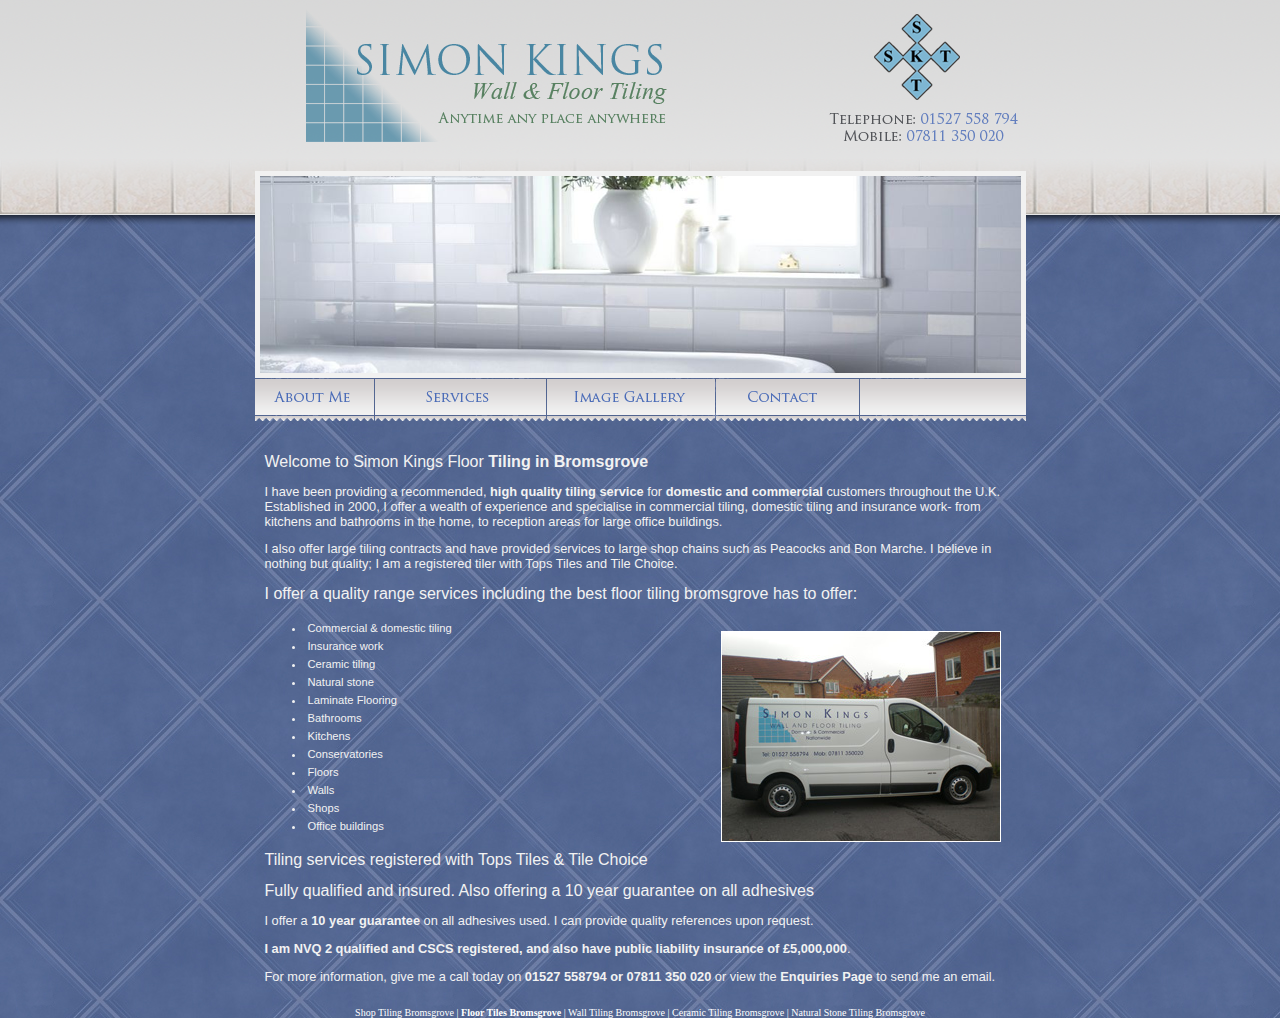
<file: index.html>
<!DOCTYPE html PUBLIC "-//W3C//DTD XHTML 1.0 Transitional//EN" "http://www.w3.org/TR/xhtml1/DTD/xhtml1-transitional.dtd">
<html xmlns="http://www.w3.org/1999/xhtml">
<head>
<title>Simon Kings Wall &amp; Floor Tiling | Shop Tiles | Floor Tiles Bromsgrove | Wall Tiles | Ceramic Tiles | Natural Stone Tiles</title>
<meta http-equiv="Content-Type" content="text/html; charset=utf-8" />
<link rel="stylesheet" type="text/css" href="css/style.css" />
</head>

<body>

<div id="title">
<div id="header"><img src="images/header.png" alt="Simon Kings Wall & Floor Tiling" /></div>
</div>

<div id="holder">

<div id="nav">
<a href="/"><img src="images/nav_01.png" alt="About Us" /></a>
<a href="services.html"><img src="images/nav_02.png" alt="Our Services" /></a>
<a href="gallery.html"><img src="images/nav_03.png" alt="Image Gallery" /></a>
<a href="contact.html"><img src="images/nav_04.png" alt="How to Contact" /></a>
<img src="images/nav_05.png" alt="" />
</div>

<div id="content">
<h1>Welcome to Simon Kings Floor <strong>Tiling in Bromsgrove</strong></h1>

<p>I have been providing a recommended, <strong>high quality tiling service</strong> for 
<strong>domestic and commercial</strong> customers throughout the U.K. Established in 2000, I offer a wealth of experience and specialise in commercial tiling, domestic tiling and insurance work- from kitchens and bathrooms in the home, to reception areas for large office buildings.</p>

<p>I also offer large tiling contracts and have provided services to large shop chains such as Peacocks and Bon Marche. I believe in nothing but quality; I am a registered tiler with Tops Tiles and Tile Choice.</p>

<h2>I offer a quality range services including the best floor tiling bromsgrove has to offer:</h2>

<div class="imgright">
<img src="images/1.jpg" alt="Simon Kings Covers Bromsgrove and Surrounding Areas" />
</div>

<ul>
<li><a href="/">Commercial &amp; domestic tiling</a></li>
<li><a href="/">Insurance work</a></li>
<li>Ceramic tiling</li>
<li><a href="/">Natural stone</a></li>
<li>Laminate Flooring</li>
<li>Bathrooms</li>
<li>Kitchens</li>
<li>Conservatories</li>
<li>Floors</li>
<li>Walls</li>
<li>Shops</li>
<li>Office buildings</li>
</ul>
 
<h1>Tiling services registered with Tops Tiles &amp;  Tile Choice</h1>

<h2>Fully qualified and insured. Also offering a 10 year guarantee on all adhesives</h2>
<p>I offer a <strong>10 year guarantee</strong> on all adhesives used. I can provide quality references upon request.</p>

<p><strong>I am NVQ 2 qualified and CSCS registered, and also have public liability insurance of £5,000,000</strong>.</p>

<p>For more information, give me a call today on <strong>01527 558794 or 07811 350 020</strong> or view the <strong>Enquiries Page</strong> to send me an email.</p>

</div> <!-- end of content -->



</div> <!-- end of holder -->
<div style="text-align: center; font-size: 10px; color: #fff;"><a href="/">Shop Tiling Bromsgrove</a> | <strong>Floor Tiles Bromsgrove</strong> | <a href="/">Wall Tiling Bromsgrove</a> | Ceramic Tiling Bromsgrove | Natural Stone Tiling Bromsgrove</div>
</body>
</html>
</file>
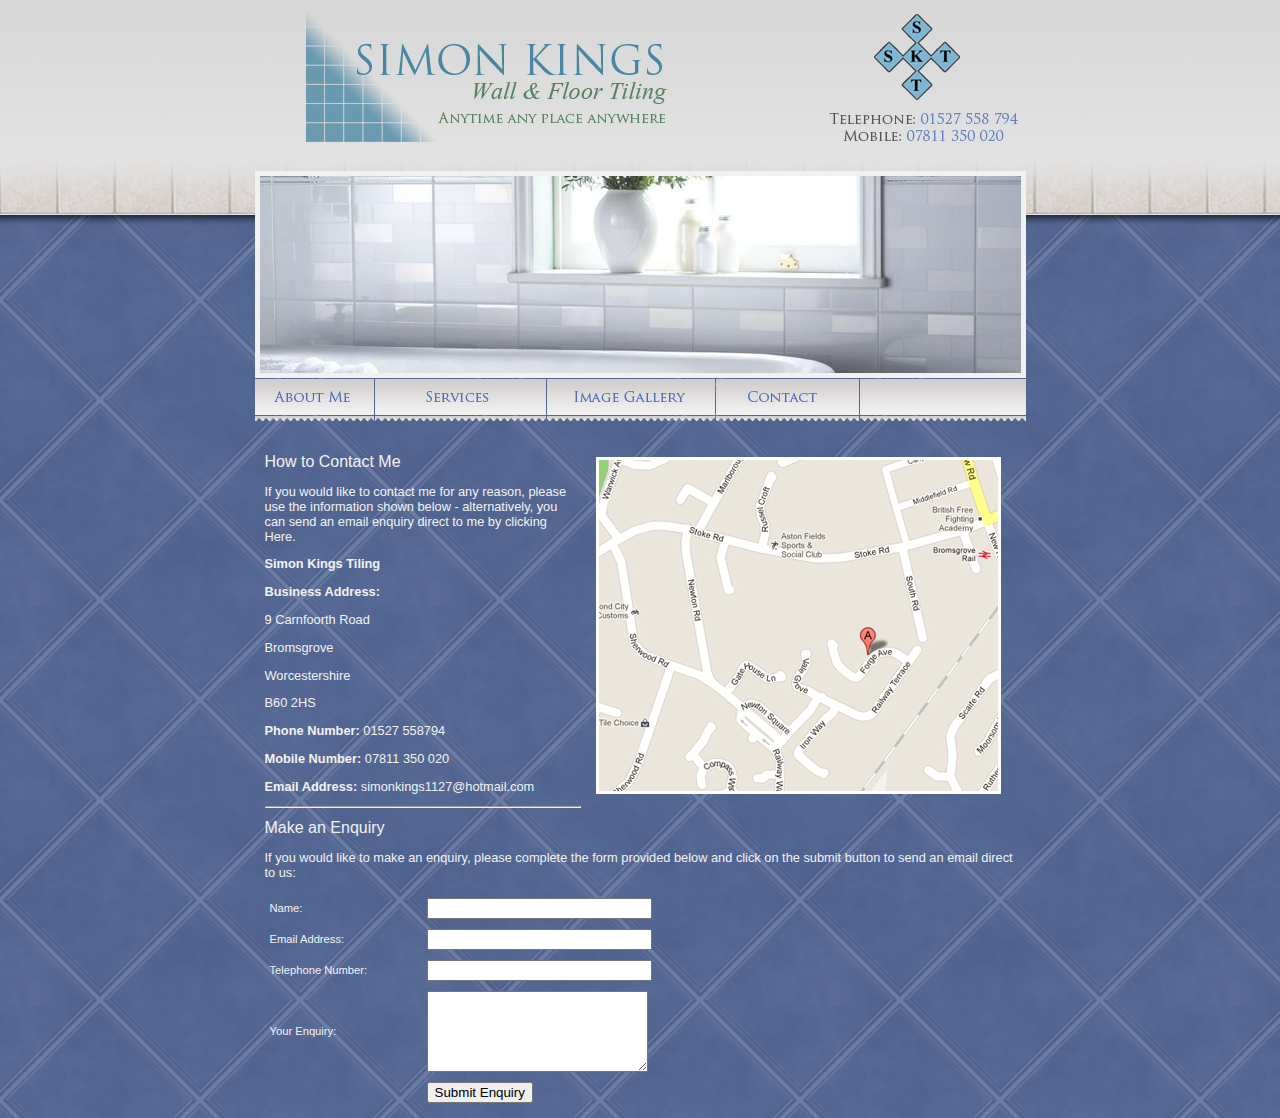
<file: contact.html>
<!DOCTYPE html PUBLIC "-//W3C//DTD XHTML 1.0 Transitional//EN" "http://www.w3.org/TR/xhtml1/DTD/xhtml1-transitional.dtd">
<html xmlns="http://www.w3.org/1999/xhtml">
<head>
<meta http-equiv="Content-Type" content="text/html; charset=utf-8" />
<title>Simon Kings Wall & Floor Tiling</title>
<link rel="stylesheet" type="text/css" href="css/style.css" />
</head>

<body>

<div id="title">
<div id="header"><img src="images/header.png" title="Simon Kings Wall & Floor Tiling" /></div>
</div>

<div id="holder">

<div id="nav">
<a href="/"><img src="images/nav_01.png" title="About Us" /></a>
<a href="services.html"><img src="images/nav_02.png" title="Our Services" /></a>
<a href="gallery.html"><img src="images/nav_03.png" title="Image Gallery" /></a>
<a href="contact.html"><img src="images/nav_04.png" title="How to Contact" /></a>
<img src="images/nav_05.png" />
</div>

<div id="content">
<div class="imgright">
<img src="images/map.jpg" />
</div>

<h1>How to Contact Me</h1>

<p>If you would like to contact me for any reason, please use the information shown below - alternatively, you can send an email enquiry direct to me by clicking <a href="gallery.html" title="Make an Enquiry">Here</a>.</p>

<p><strong>Simon Kings Tiling</strong></p>
<p><strong>Business Address:</strong></p>
<p>9 Carnfoorth Road</p>
<p>Bromsgrove</p>
<p>Worcestershire</p>
<p>B60 2HS</p>

<p><strong>Phone Number:</strong> 01527 558794</p>
<p><strong>Mobile Number:</strong> 07811 350 020</p>
<p><strong>Email Address:</strong> simonkings1127@hotmail.com</p>

<hr />

<h1>Make an Enquiry</h1>

<p>If you would like to make an enquiry, please complete the form provided below and click on the submit button to send an email direct to us:</p>

<div id="form">
<table width="500" border="0" cellspacing="0" cellpadding="5">
<form action="/cgi-bin/mailform.pl" method="post">
  <tr>
    <td>Name:</td>
    <td><input name="realname" type="text" size="25" /></td>
  </tr>
  <tr>
    <td>Email Address:</td>
    <td><input name="email" type="text" size="25" /></td>
  </tr>
  <tr>
    <td>Telephone Number:</td>
    <td><input name="telnumber" type="text" size="25" /></td>
  </tr>
  <tr>
    <td>Your Enquiry:</td>
    <td><textarea name="enquiry" cols="25" rows="5"></textarea></td>
  </tr>
  <tr>
    <td></td>
    <td><input name="submit" type="submit" value="Submit Enquiry" /></td>
  </tr>
  </form>
</table>
</div>

</div> <!-- end of content -->


</div> <!-- end of holder -->

</body>
</html>
</file>
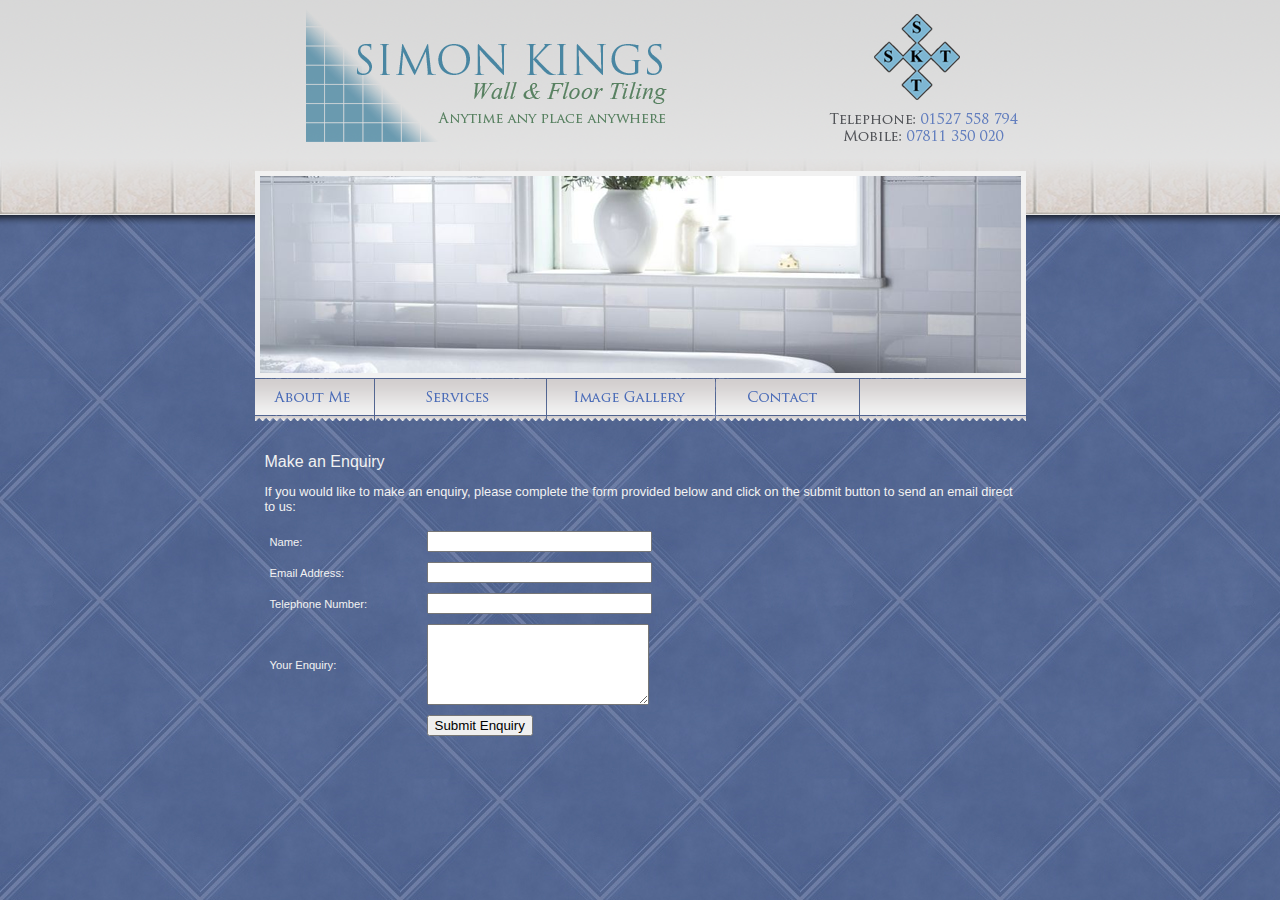
<file: enquiries.html>
<!DOCTYPE html PUBLIC "-//W3C//DTD XHTML 1.0 Transitional//EN" "http://www.w3.org/TR/xhtml1/DTD/xhtml1-transitional.dtd">
<html xmlns="http://www.w3.org/1999/xhtml">
<head>
<meta http-equiv="Content-Type" content="text/html; charset=utf-8" />
<title>Simon Kings Wall & Floor Tiling</title>
<link rel="stylesheet" type="text/css" href="css/style.css" />
</head>

<body>

<div id="title">
<div id="header"><img src="images/header.png" title="Simon Kings Wall & Floor Tiling" /></div>
</div>

<div id="holder">

<div id="nav">
<a href="/"><img src="images/nav_01.png" title="About Us" /></a>
<a href="services.html"><img src="images/nav_02.png" title="Our Services" /></a>
<a href="enquiries.html"><img src="images/nav_03.png" title="Enquiries" /></a>
<a href="contact.html"><img src="images/nav_04.png" title="How to Contact" /></a>
<img src="images/nav_05.png" />
</div>

<div id="content">
<h1>Make an Enquiry</h1>

<p>If you would like to make an enquiry, please complete the form provided below and click on the submit button to send an email direct to us:</p>

<div id="form">
<table width="500" border="0" cellspacing="0" cellpadding="5">
<form action="/cgi-bin/mailform.pl" method="post">
  <tr>
    <td>Name:</td>
    <td><input name="realname" type="text" size="25" /></td>
  </tr>
  <tr>
    <td>Email Address:</td>
    <td><input name="email" type="text" size="25" /></td>
  </tr>
  <tr>
    <td>Telephone Number:</td>
    <td><input name="telnumber" type="text" size="25" /></td>
  </tr>
  <tr>
    <td>Your Enquiry:</td>
    <td><textarea name="enquiry" cols="25" rows="5"></textarea></td>
  </tr>
  <tr>
    <td></td>
    <td><input name="submit" type="submit" value="Submit Enquiry" /></td>
  </tr>
  </form>
</table>
</div>

</div> <!-- end of content -->



</div> <!-- end of holder -->

</body>
</html>
</file>
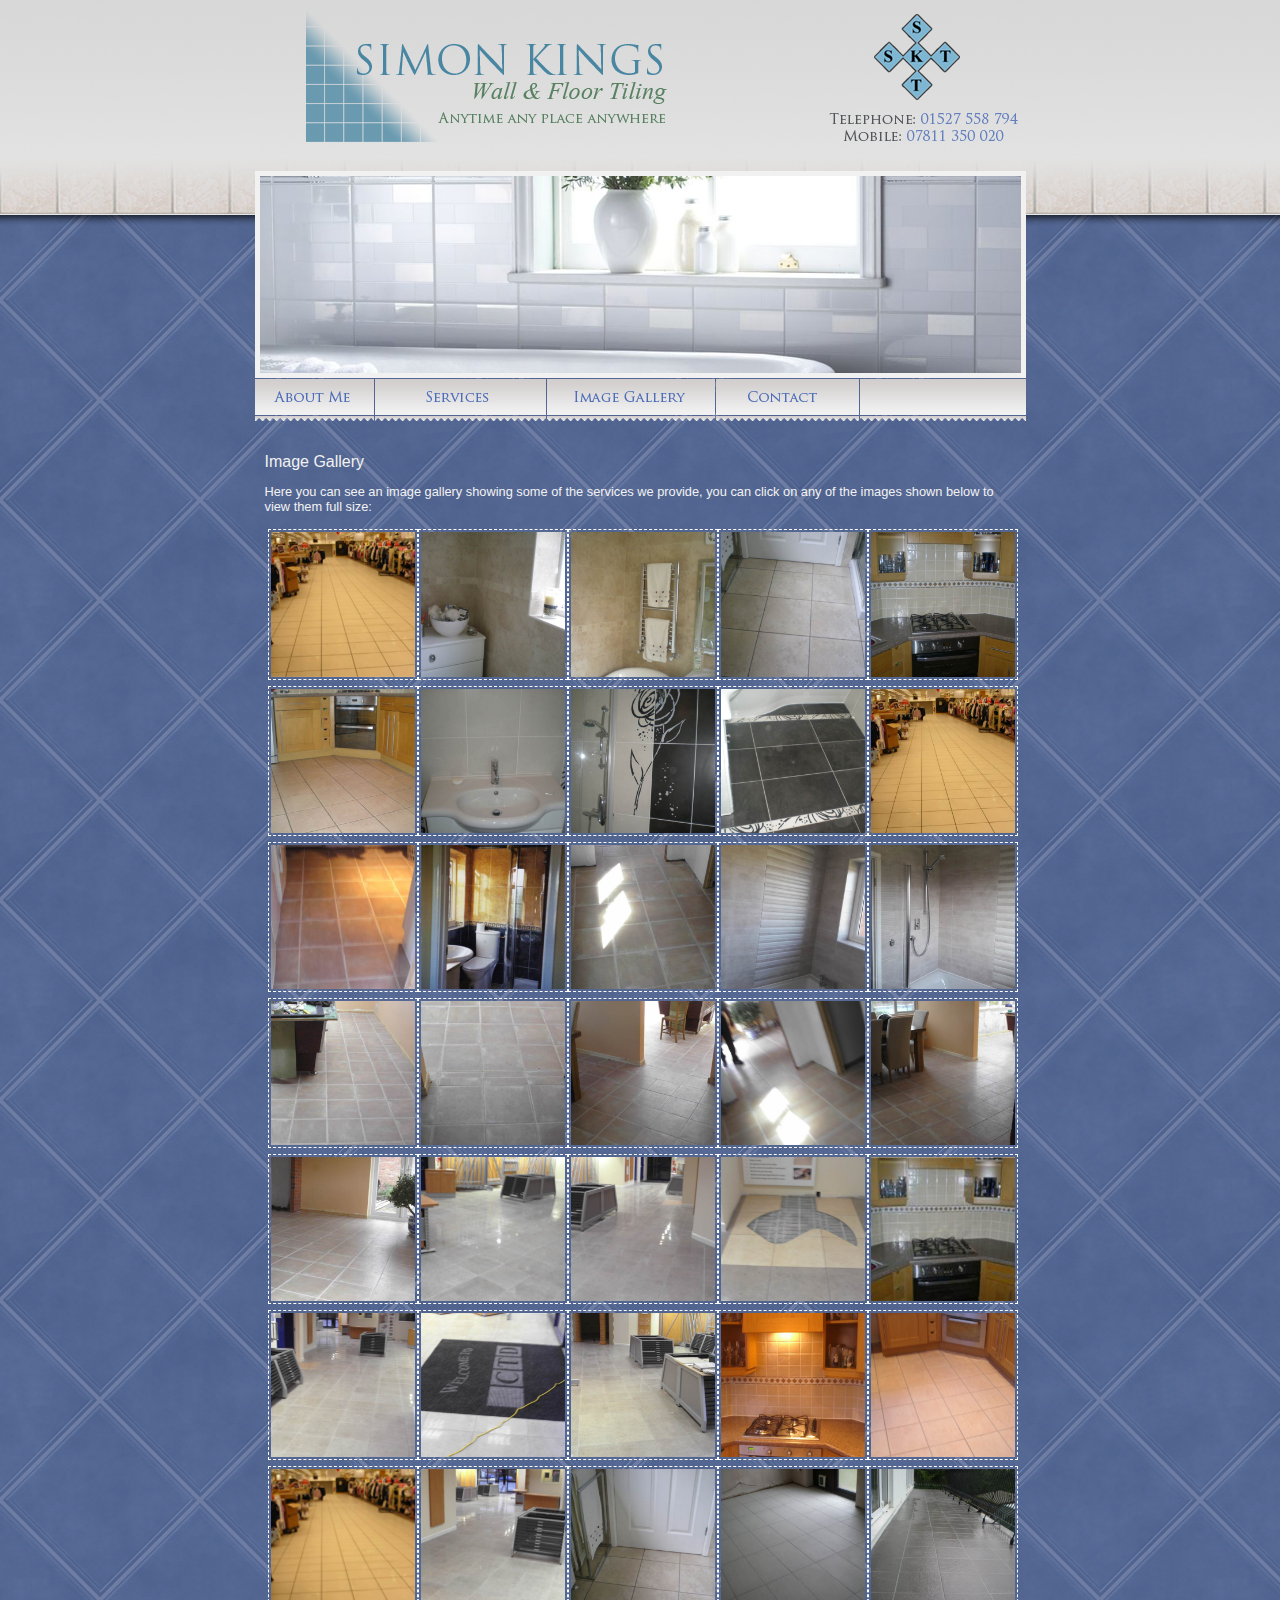
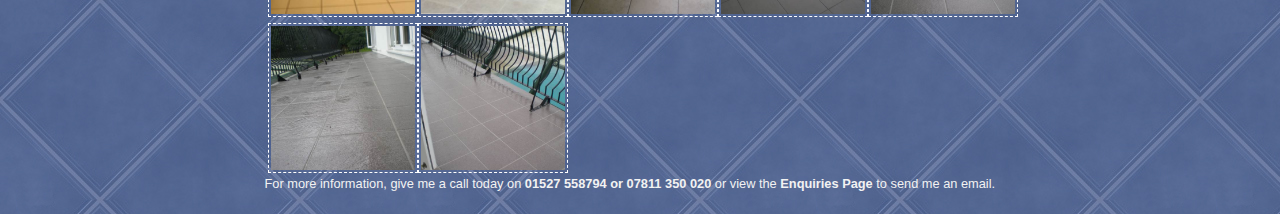
<file: gallery.html>
<!DOCTYPE html PUBLIC "-//W3C//DTD XHTML 1.0 Transitional//EN" "http://www.w3.org/TR/xhtml1/DTD/xhtml1-transitional.dtd">
<html xmlns="http://www.w3.org/1999/xhtml">
<head>
<meta http-equiv="Content-Type" content="text/html; charset=utf-8" />
<title>Simon Kings Wall & Floor Tiling</title>
<link rel="stylesheet" type="text/css" href="css/style.css" />
<link rel="stylesheet" href="css/shadowbox.css" type="text/css" media="screen" />

<script language="JavaScript" type="text/JavaScript"></script>

<!-- LIGHTBOX -->
<script type="text/javascript" src="js/jquery-1.4.4.min.js"></script>
<script type="text/javascript" src="js/shadowbox.js"></script>
</head>

<body>

<div id="title">
<div id="header"><img src="images/header.png" title="Simon Kings Wall & Floor Tiling" /></div>
</div>

<div id="holder">

<div id="nav">
<a href="/"><img src="images/nav_01.png" title="About Us" /></a>
<a href="services.html"><img src="images/nav_02.png" title="Our Services" /></a>
<a href="gallery.html"><img src="images/nav_03.png" title="Image Gallery" /></a>
<a href="contact.html"><img src="images/nav_04.png" title="How to Contact" /></a>
<img src="images/nav_05.png" />
</div>

<div id="content">
<h1>Image Gallery</h1>

<p>Here you can see an image gallery showing some of the services we provide, you can click on any of the images shown below to view them full size:</p>

<div class="imgholder">
  <a href="gallery/001.jpg" rel="lightbox[g]"><img src="gallery/thumbs/001.jpg" alt=""/></a>
</div>
<div class="imgholder">
  <a href="gallery/002.jpg" rel="lightbox[g]"><img src="gallery/thumbs/002.jpg" alt=""/></a>
</div>
<div class="imgholder">
  <a href="gallery/003.jpg" rel="lightbox[g]"><img src="gallery/thumbs/003.jpg" alt=""/></a>
</div>
<div class="imgholder">
  <a href="gallery/004.jpg" rel="lightbox[g]"><img src="gallery/thumbs/004.jpg" alt=""/></a>
</div>
<div class="imgholder">
  <a href="gallery/005.jpg" rel="lightbox[g]"><img src="gallery/thumbs/005.jpg" alt=""/></a>
</div>
<div class="imgholder">
  <a href="gallery/006.jpg" rel="lightbox[g]"><img src="gallery/thumbs/006.jpg" alt=""/></a>
</div>
<div class="imgholder">
  <a href="gallery/007.jpg" rel="lightbox[g]"><img src="gallery/thumbs/007.jpg" alt=""/></a>
</div>
<div class="imgholder">
  <a href="gallery/008.jpg" rel="lightbox[g]"><img src="gallery/thumbs/008.jpg" alt=""/></a>
</div>
<div class="imgholder">
  <a href="gallery/009.jpg" rel="lightbox[g]"><img src="gallery/thumbs/009.jpg" alt=""/></a>
</div>
<div class="imgholder">
  <a href="gallery/010.jpg" rel="lightbox[g]"><img src="gallery/thumbs/010.jpg" alt=""/></a>
</div>
<div class="imgholder">
  <a href="gallery/011.jpg" rel="lightbox[g]"><img src="gallery/thumbs/011.jpg" alt=""/></a>
</div>
<div class="imgholder">
  <a href="gallery/012.jpg" rel="lightbox[g]"><img src="gallery/thumbs/012.jpg" alt=""/></a>
</div>
<div class="imgholder">
  <a href="gallery/013.jpg" rel="lightbox[g]"><img src="gallery/thumbs/013.jpg" alt=""/></a>
</div>
<div class="imgholder">
  <a href="gallery/014.jpg" rel="lightbox[g]"><img src="gallery/thumbs/014.jpg" alt=""/></a>
</div>
<div class="imgholder">
  <a href="gallery/015.jpg" rel="lightbox[g]"><img src="gallery/thumbs/015.jpg" alt=""/></a>
</div>
<div class="imgholder">
  <a href="gallery/016.jpg" rel="lightbox[g]"><img src="gallery/thumbs/016.jpg" alt=""/></a>
</div>
<div class="imgholder">
  <a href="gallery/017.jpg" rel="lightbox[g]"><img src="gallery/thumbs/017.jpg" alt=""/></a>
</div>
<div class="imgholder">
  <a href="gallery/018.jpg" rel="lightbox[g]"><img src="gallery/thumbs/018.jpg" alt=""/></a>
</div>
<div class="imgholder">
  <a href="gallery/019.jpg" rel="lightbox[g]"><img src="gallery/thumbs/019.jpg" alt=""/></a>
</div>
<div class="imgholder">
  <a href="gallery/020.jpg" rel="lightbox[g]"><img src="gallery/thumbs/020.jpg" alt=""/></a>
</div>
<div class="imgholder">
  <a href="gallery/021.jpg" rel="lightbox[g]"><img src="gallery/thumbs/021.jpg" alt=""/></a>
</div>
<div class="imgholder">
  <a href="gallery/022.jpg" rel="lightbox[g]"><img src="gallery/thumbs/022.jpg" alt=""/></a>
</div>
<div class="imgholder">
  <a href="gallery/023.jpg" rel="lightbox[g]"><img src="gallery/thumbs/023.jpg" alt=""/></a>
</div>
<div class="imgholder">
  <a href="gallery/024.jpg" rel="lightbox[g]"><img src="gallery/thumbs/024.jpg" alt=""/></a>
</div>
<div class="imgholder">
  <a href="gallery/025.jpg" rel="lightbox[g]"><img src="gallery/thumbs/025.jpg" alt=""/></a>
</div>
<div class="imgholder">
  <a href="gallery/026.jpg" rel="lightbox[g]"><img src="gallery/thumbs/026.jpg" alt=""/></a>
</div>
<div class="imgholder">
  <a href="gallery/027.jpg" rel="lightbox[g]"><img src="gallery/thumbs/027.jpg" alt=""/></a>
</div>
<div class="imgholder">
  <a href="gallery/028.jpg" rel="lightbox[g]"><img src="gallery/thumbs/028.jpg" alt=""/></a>
</div>
<div class="imgholder">
  <a href="gallery/029.jpg" rel="lightbox[g]"><img src="gallery/thumbs/029.jpg" alt=""/></a>
</div>
<div class="imgholder">
  <a href="gallery/030.jpg" rel="lightbox[g]"><img src="gallery/thumbs/030.jpg" alt=""/></a>
</div>
<div class="imgholder">
  <a href="gallery/031.jpg" rel="lightbox[g]"><img src="gallery/thumbs/031.jpg" alt=""/></a>
</div>
<div class="imgholder">
  <a href="gallery/032.jpg" rel="lightbox[g]"><img src="gallery/thumbs/032.jpg" alt=""/></a>
</div>
<div class="imgholder">
  <a href="gallery/033.jpg" rel="lightbox[g]"><img src="gallery/thumbs/033.jpg" alt=""/></a>
</div>
<div class="imgholder">
  <a href="gallery/034.jpg" rel="lightbox[g]"><img src="gallery/thumbs/034.jpg" alt=""/></a>
</div>
<div class="imgholder">
  <a href="gallery/035.jpg" rel="lightbox[g]"><img src="gallery/thumbs/035.jpg" alt=""/></a>
</div>
<div class="imgholder">
  <a href="gallery/036.jpg" rel="lightbox[g]"><img src="gallery/thumbs/036.jpg" alt=""/></a>
</div>
<div class="imgholder">
  <a href="gallery/037.jpg" rel="lightbox[g]"><img src="gallery/thumbs/037.jpg" alt=""/></a>
</div>


<p style="clear:both">For more information, give me a call today on <strong>01527 558794 or 07811 350 020</strong> or view the <strong>Enquiries Page</strong> to send me an email.</p>

</div> <!-- end of content -->



</div> <!-- end of holder -->

</body>
</html>
</file>
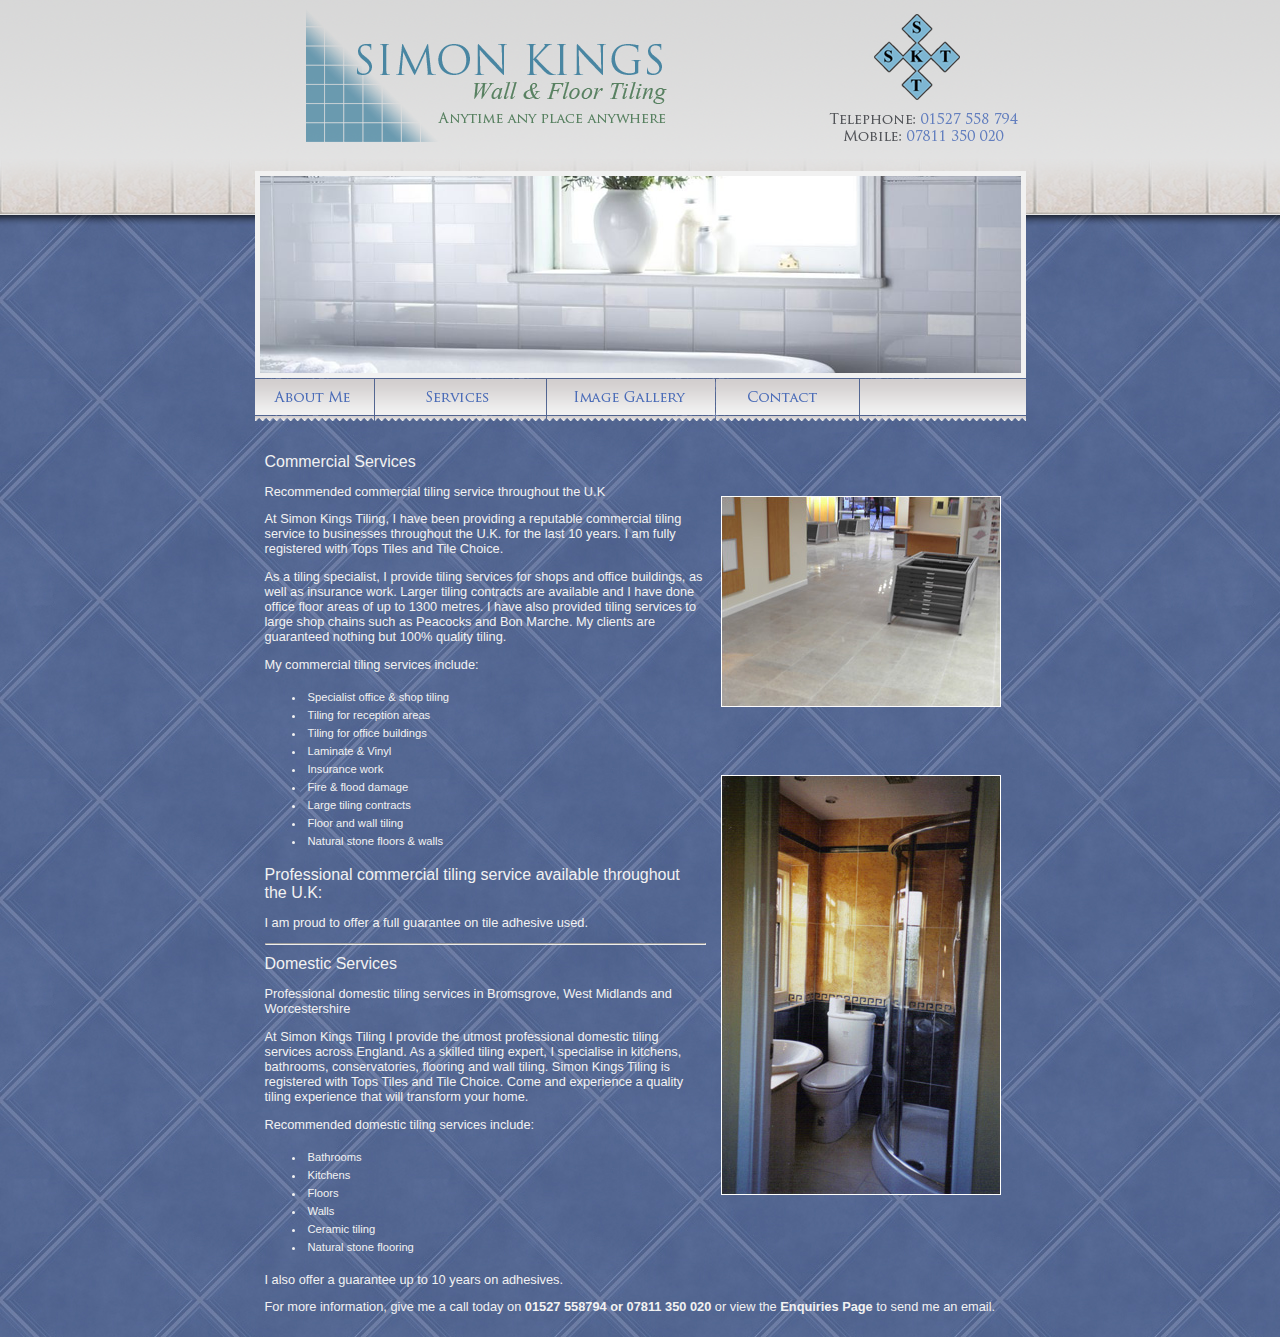
<file: services.html>
<!DOCTYPE html PUBLIC "-//W3C//DTD XHTML 1.0 Transitional//EN" "http://www.w3.org/TR/xhtml1/DTD/xhtml1-transitional.dtd">
<html xmlns="http://www.w3.org/1999/xhtml">
<head>
<meta http-equiv="Content-Type" content="text/html; charset=utf-8" />
<title>Simon Kings Wall & Floor Tiling</title>
<link rel="stylesheet" type="text/css" href="css/style.css" />
</head>

<body>

<div id="title">
<div id="header"><img src="images/header.png" title="Simon Kings Wall & Floor Tiling" /></div>
</div>

<div id="holder">

<div id="nav">
<a href="/"><img src="images/nav_01.png" title="About Us" /></a>
<a href="services.html"><img src="images/nav_02.png" title="Our Services" /></a>
<a href="gallery.html"><img src="images/nav_03.png" title="Image Gallery" /></a>
<a href="contact.html"><img src="images/nav_04.png" title="How to Contact" /></a>
<img src="images/nav_05.png" />
</div>

<div id="content">
<h1>Commercial Services</h1>

<div class="imgright">
<img src="images/3.jpg" />
</div>

<p>Recommended commercial tiling service throughout the U.K</p>

<p>At Simon Kings Tiling, I have been providing a reputable commercial tiling service to businesses throughout the U.K. for the last 10 years. I am fully registered with Tops Tiles and Tile Choice.</p>

<p>As a tiling specialist, I provide tiling services for shops and office buildings, as well as insurance work. Larger tiling contracts are available and I have done office floor areas of up to 1300 metres. I have also provided tiling services to large shop chains such as Peacocks and Bon Marche. My clients are guaranteed nothing but 100% quality tiling.</p>

<p>My commercial tiling services include:</p>

<ul>
<li>Specialist office & shop tiling</li>
<li>Tiling for reception areas</li>
<li>Tiling for office buildings</li>
<li>Laminate & Vinyl</li>
<div class="imgright">
<img src="images/2.jpg" />
</div>
<li>Insurance work</li>
<li>Fire & flood damage</li>
<li>Large tiling contracts</li>
<li>Floor and wall tiling</li>
<li>Natural stone floors & walls</li>
</ul>

<h1>Professional commercial tiling service available throughout the U.K:</h1>

<p>I am proud to offer a full guarantee on tile adhesive used.</p>

<hr />

<h1>Domestic Services</h1>

<p>Professional domestic tiling services in Bromsgrove, West Midlands and Worcestershire</p>

<p>At Simon Kings Tiling I provide the utmost professional domestic tiling services across England. As a skilled tiling expert, I specialise in kitchens, bathrooms, conservatories, flooring and wall tiling. Simon Kings Tiling is registered with Tops Tiles and Tile Choice. Come and experience a quality tiling experience that will transform your home.</p>

<p>Recommended domestic tiling services include:</p>

<ul>
<li>Bathrooms</li>
<li>Kitchens</li>
<li>Floors</li>
<li>Walls</li>
<li>Ceramic tiling</li>
<li>Natural stone flooring</li>
</ul>

<p>I also offer a guarantee up to 10 years on adhesives.</p>

<p>For more information, give me a call today on <strong>01527 558794 or 07811 350 020</strong> or view the <strong>Enquiries Page</strong> to send me an email.</p>

</div> <!-- end of content -->



</div> <!-- end of holder -->

</body>
</html>
</file>
<file: css/style.css>
@charset "utf-8";
/* CSS Document */

body {
	padding:0px;
	margin:0px;
	background-image:url(../images/bg.jpg);
	background-repeat:repeat;
}
.imgholder{
	width: calc(20% - 6px);
}
.imgholder img{
	width: 100%
}

p {
	font-family:Tahoma, Geneva, sans-serif;
	font-size:0.8em;
	color:#f2f2f2;
}

h1 {
	font-family:Tahoma, Geneva, sans-serif;
	font-size:1.0em;
	font-weight:normal;
	color:#f2f2f2;
}

a {
	color:inherit;
	text-decoration:none;
}

a:hover {
	text-decoration:underline;
}

#holder {
	width:771px;
	margin-left:auto;
	margin-right:auto;
}

#title {
	background-image:url(../images/titlebg.png);
	background-repeat:repeat-x;
}

#header {
	height:379px;
	width:771px;
	margin-left:auto;
	margin-right:auto;
}

#content {
	overflow:hidden;
	padding:10px;
}

#content h2 {
	font-family:Tahoma, Geneva, sans-serif;
	font-size:1.0em;
	font-weight:normal;
	color:#f2f2f2;
}

#nav {
	height:53px;
	width:771px;
	overflow:hidden;
}

#nav img {
	display:block;
	float:left;
}

#footer {
	border-top-style:dotted;
	border-top-width:1px;
	border-top-color:#FFF;
	padding:10px;
	text-align:center;
	font-family:Tahoma, Geneva, sans-serif;
	font-size:0.7em;
	color:#FFF;
}

#footer a {
	font-weight:bold;
}

.imgright {
	float:right;
	margin:15px;
}

#form {
	font-family:Tahoma, Geneva, sans-serif;
	font-size:0.7em;
	color:#f2f2f2;
}

.comment {
	border-style:dashed;
	border-width:1px;
	border-color:#FFF;
	padding:8px;
	margin-bottom:10px;
	background-color:#728ac1;
}

.comment p {
	font-size:0.7em;
}

.imgholder {
	float:left;
	padding:3px;
}

.imgholder img {
	border-style:dashed;
	border-width:1px;
	border-color:#FFF;
	padding:2px;
}

ul li {
	font-family:Tahoma, Geneva, sans-serif;
	font-size:0.7em;
	color:#f2f2f2;
	padding:3px;
}
</file>
<file: css/shadowbox.css>
#sb-title-inner,#sb-info-inner,#sb-loading-inner,div.sb-message{font-family:"HelveticaNeue-Light","Helvetica Neue",Helvetica,Arial,sans-serif;font-weight:200;color:#fff;}
#sb-container{position:fixed;margin:0;padding:0;top:0;left:0;z-index:999;text-align:left;visibility:hidden;display:none;}
#sb-overlay{position:relative;height:100%;width:100%;}
#sb-wrapper{position:absolute;visibility:hidden;width:100px;}
#sb-wrapper-inner{position:relative;border:1px solid #303030;overflow:hidden;height:100px;}
#sb-body{position:relative;height:100%;}
#sb-body-inner{position:absolute;height:100%;width:100%;}
#sb-player.html{height:100%;overflow:auto;}
#sb-body img{border:none;}
#sb-loading{position:relative;height:100%;}
#sb-loading-inner{position:absolute;font-size:14px;line-height:24px;height:24px;top:50%;margin-top:-12px;width:100%;text-align:center;}
#sb-loading-inner span{background:url(../img/loading.gif) no-repeat;padding-left:34px;display:inline-block;}
#sb-body,#sb-loading{background-color:#060606;}
#sb-title,#sb-info{position:relative;margin:0;padding:0;overflow:hidden;}
#sb-title,#sb-title-inner{height:26px;line-height:26px;}
#sb-title-inner{font-size:16px;}
#sb-info,#sb-info-inner{height:20px;line-height:20px;}
#sb-info-inner{font-size:12px;}
#sb-nav{float:right;height:16px;padding:2px 0;width:45%;}
#sb-nav a{display:block;float:right;height:16px;width:16px;margin-left:3px;cursor:pointer;background-repeat:no-repeat;}
#sb-nav-close{background-image:url(../img/close.png);}
#sb-nav-next{background-image:url(../img/next.png);}
#sb-nav-previous{background-image:url(../img/previous.png);}
#sb-nav-play{background-image:url(../img/play.png);}
#sb-nav-pause{background-image:url(../img/pause.png);}
#sb-counter{float:left;width:45%;}
#sb-counter a{padding:0 4px 0 0;text-decoration:none;cursor:pointer;color:#fff;}
#sb-counter a.sb-counter-current{text-decoration:underline;}
div.sb-message{font-size:12px;padding:10px;text-align:center;}
div.sb-message a:link,div.sb-message a:visited{color:#fff;text-decoration:underline;}
</file>
